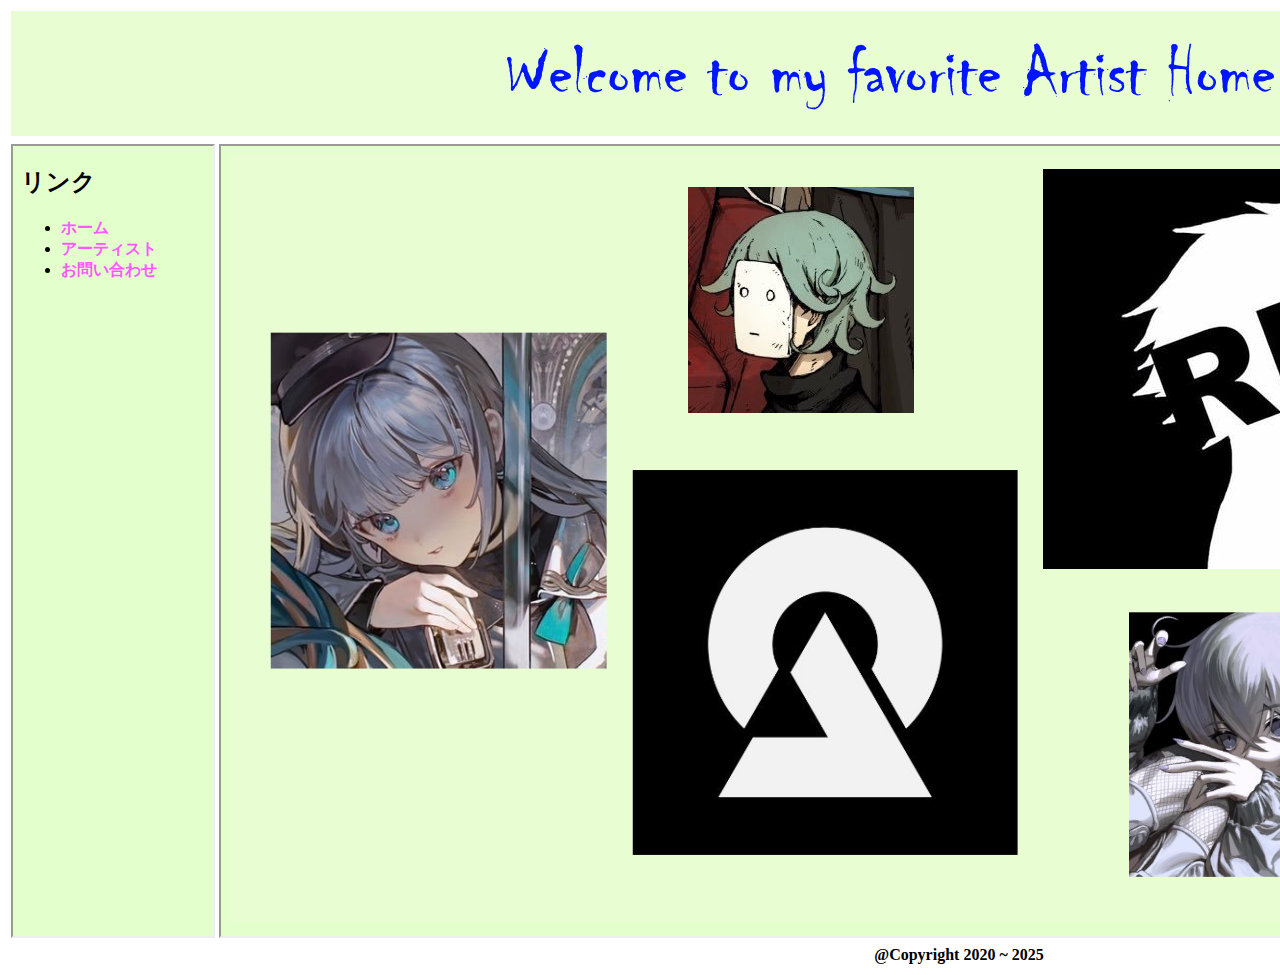
<file: index.html>
<!DOCTYPE html>
<html lang="en">
<head>
    <title>index</title>
</head>
<body>
    <table border="0">
        <tr>
            <td colspan="2" width="1950" height="50">
                <img src="artist.png">
            </td>
        </tr>
        <tr>
            <td width="200" height="700">
                <iframe src="menu.html" width="200" height="790"></iframe>
            <td>
                <iframe src="home.html" width="1295" height="790" name="main"></iframe>
            </td>
        </tr>
        <tr>
            <td colspan="2" width="1900" height="10">
            <font color="black"><center><b>@Copyright 2020 ~ 2025</b></center></font>
            </td>
        </tr>
    </table>
</body>
</html>
</file>
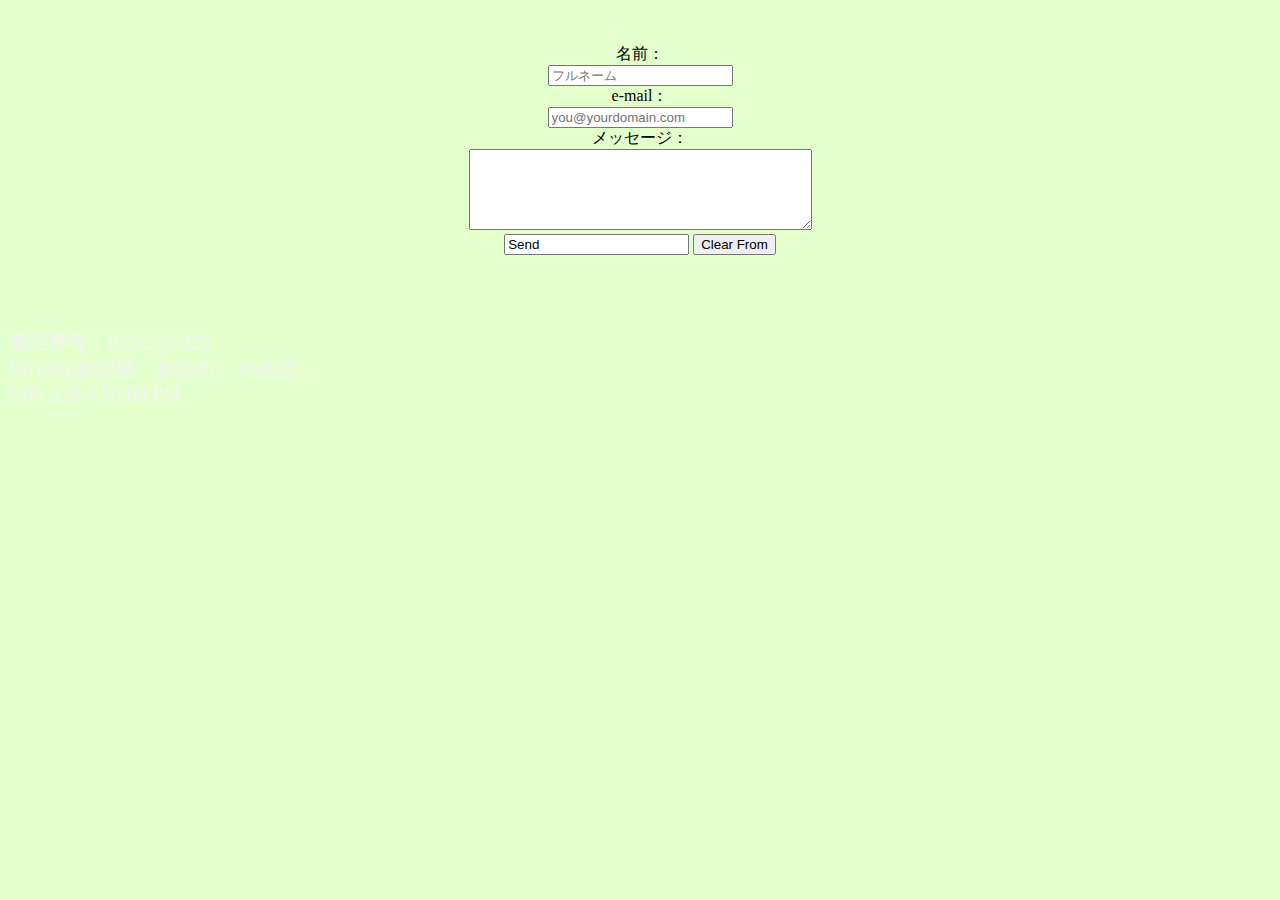
<file: contact_us.html>
<!DOCTYPE html>
<html lang="en">
<head>
    <link rel="stylesheet" href="style.css">
</head>
        <title>お問い合わせ</title>
<body><center>
    <form><br><br>
名前：<br> <input type="text" placeholder="フルネーム"> <br>
        e-mail： <br> <input type="text" placeholder="you@yourdomain.com">
<br>
メッセージ：<br> <textarea cols="40" rows="5"></textarea><br>
          <input type="submid" value="Send"> <input type="reset" value="Clear From">
    </form></center>
    <br><br><br>
    <p>
    電話番号：025-225-225 <br>
           No (40),新潟県、新潟市、中央区。<br>
           9:00 AM ~ 10:00 PM
    </p>
    </body>
</html>
</file>
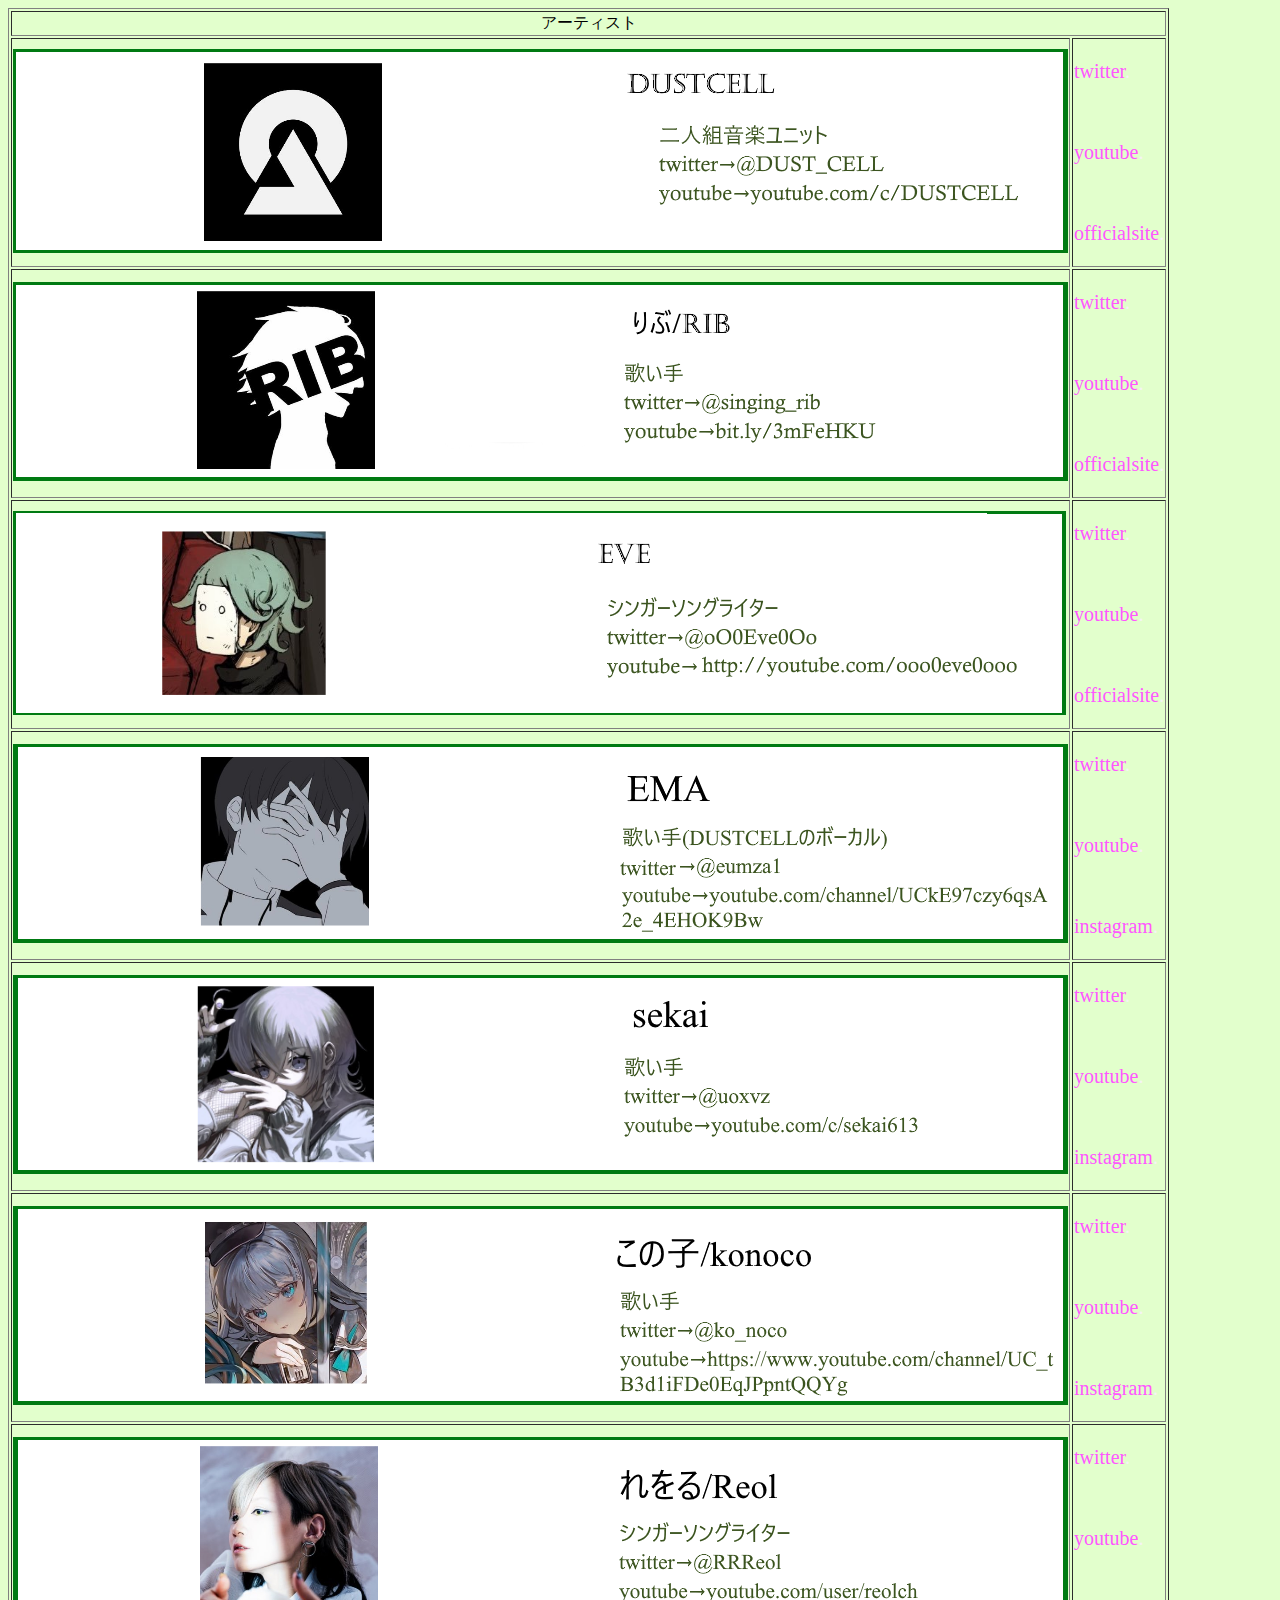
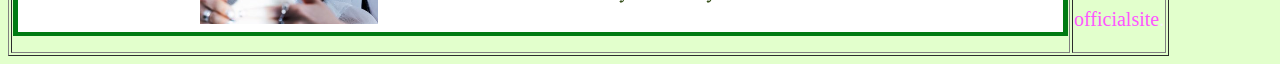
<file: gallery.html>
<!DOCTYPE html>
<html lang="en">
<head>
    <title>アーティスト</title>
    <link rel="stylesheet" href="style.css">
</head>
<body>
    <table border="1">
        <tr>
            <td colspan="3" align="center">アーティスト</td>
        </tr>
        <tr>
            <td><img src="DUSTCELL.png"></td>
            <td><p><a href="https://twitter.com/DUST_CELL" target="_blank" rel="noopener noreferrer">twitter</a>.</p><br>
                <p><a href="https://www.youtube.com/c/DUST_CELL" target="_blank" rel="noopener noreferrer">youtube</a>.</p><br>
                <p><a href="https://kamitsubaki.jp/artist/dustcell/" target="_blank" rel="noopener noreferrer">officialsite</a>.</p></td>
        </tr>
        <tr>
            <td><img src="Rib.png"></td>
            <td><p><a href="https://twitter.com/singing_rib" target="_blank" rel="noopener noreferrer">twitter</a>.</p><br>
                <p><a href="https://www.youtube.com/c/ribYT" target="_blank" rel="noopener noreferrer">youtube</a>.</p><br>
                <p><a href="https://www.jvcmusic.co.jp/singing-rib/" target="_blank" rel="noopener noreferrer">officialsite</a>.</p></td>
        </tr>
        <tr>
            <td><img src="EVE.png"></td>
            <td><p><a href="https://twitter.com/oO0Eve0Oo" target="_blank" rel="noopener noreferrer">twitter</a>.</p><br>
                <p><a href="https://www.youtube.com/c/ooo0eve0ooo" target="_blank" rel="noopener noreferrer">youtube</a>.</p><br>
                <p><a href="https://eveofficial.com/" target="_blank" rel="noopener noreferrer">officialsite</a>.</p></td>
        </tr>
        <tr>
            <td><img src="EMA.png"></td>
            <td><p><a href="https://twitter.com/eumza1" target="_blank" rel="noopener noreferrer">twitter</a>.</p><br>
                <p><a href="https://www.youtube.com/channel/UCkE97czy6qsA2e_4EHOK9Bw" target="_blank" rel="noopener noreferrer">youtube</a>.</p><br>
                <p><a href="https://www.instagram.com/301ye/" target="_blank" rel="noopener noreferrer">instagram</a>.</p></td>
        </tr>
        <tr>
            <td><img src="sekai.png"></td>
            <td><p><a href="https://twitter.com/uoxvz" target="_blank" rel="noopener noreferrer">twitter</a>.</p><br>
                <p><a href="https://www.youtube.com/c/sekai613" target="_blank" rel="noopener noreferrer">youtube</a>.</p><br>
                <p><a href="https://www.instagram.com/613lb/" target="_blank" rel="noopener noreferrer">instagram</a>.</p></td>
        </tr>
        <tr>
            <td><img src="konoco.png"></td>
            <td><p><a href="https://twitter.com/ko_noco" target="_blank" rel="noopener noreferrer">twitter</a>.</p><br>
                <p><a href="https://www.youtube.com/channel/UC_tB3d1iFDe0EqJPpntQQYg" target="_blank" rel="noopener noreferrer">youtube</a>.</p><br>
                <p><a href="https://www.instagram.com/ko_noco/" target="_blank" rel="noopener noreferrer">instagram</a>.</p></td>
        </tr>
        <tr>
            <td><img src="Reol.png"></td>
            <td><p><a href="https://twitter.com/RRReol" target="_blank" rel="noopener noreferrer">twitter</a>.</p><br>
                <p><a href="https://www.youtube.com/user/reolch" target="_blank" rel="noopener noreferrer">youtube</a>.</p><br>
                <p><a href="https://reol.jp/" target="_blank" rel="noopener noreferrer">officialsite</a>.</p></td>
        </tr>
    </center>
    </table>
</body>
</html>
</file>
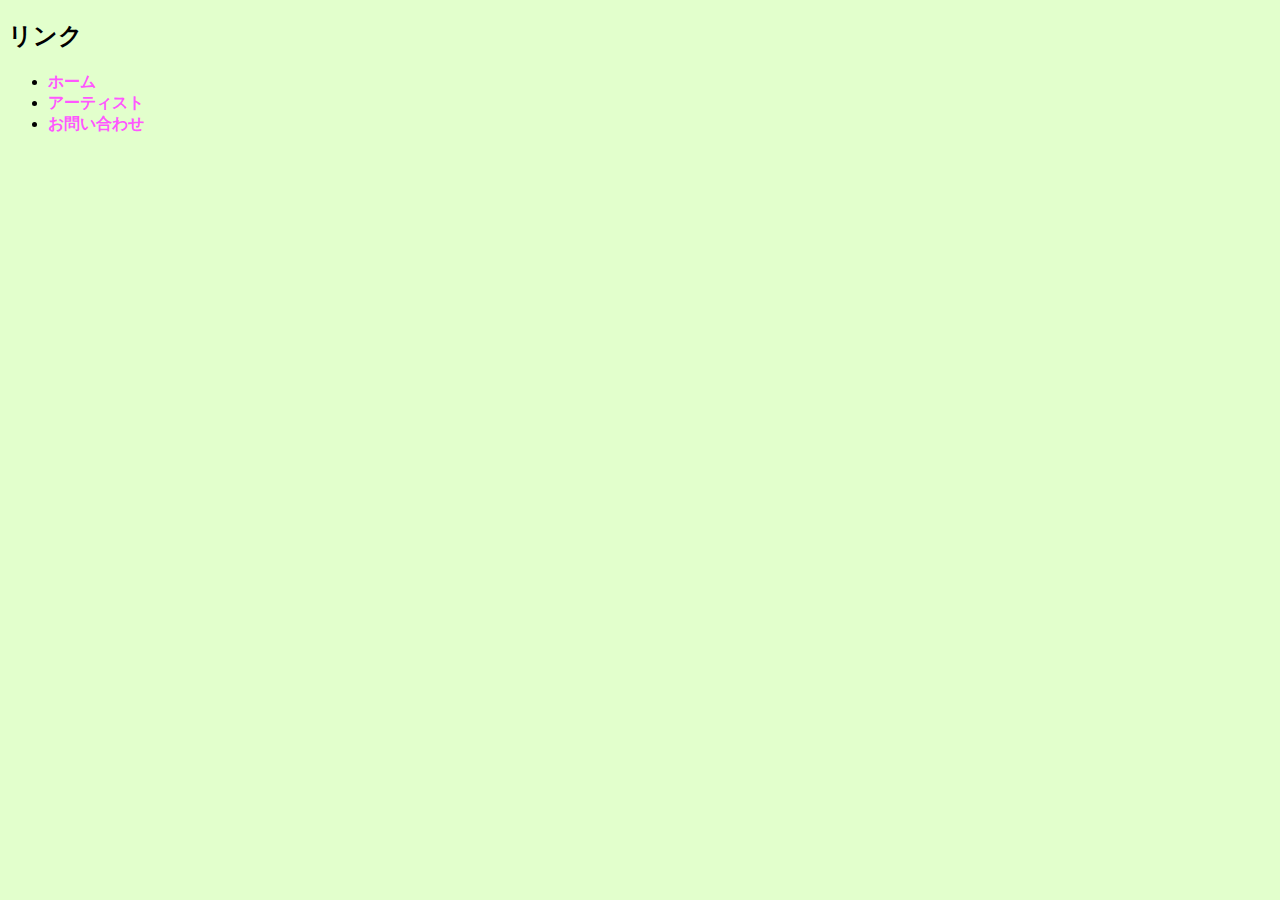
<file: menu.html>
<!DOCTYPE html>
<html lang="en">
<head>
    <title>アーティスト</title>
    <link rel="stylesheet" href="style.css">
</head>
<body>
    <h2>リンク</h2>
    <ul>
        <li><a href="home.html" target="main"><b>ホーム</b></a></li>
        <li><a href="gallery.html" target="main"><b>アーティスト</b></a></li>
        <li><a href="contact_us.html" target="main"><b>お問い合わせ</b></a></li>
    </ul>
</body>
</html>
</file>
<file: style.css>
body{
    background-color: #e2ffcc;
}
p{
    font-size: 20px;
    font-family:Brush Script MT;
    color: rgb(245, 245, 244);}
    
    a:link{color: rgb(255, 87, 255); text-decoration: none;}

    a:visited{color: rgb(141, 0, 151);}
    a:hover{color: rgb(12, 246, 43);
    text-decoration: underline;}
</file>
